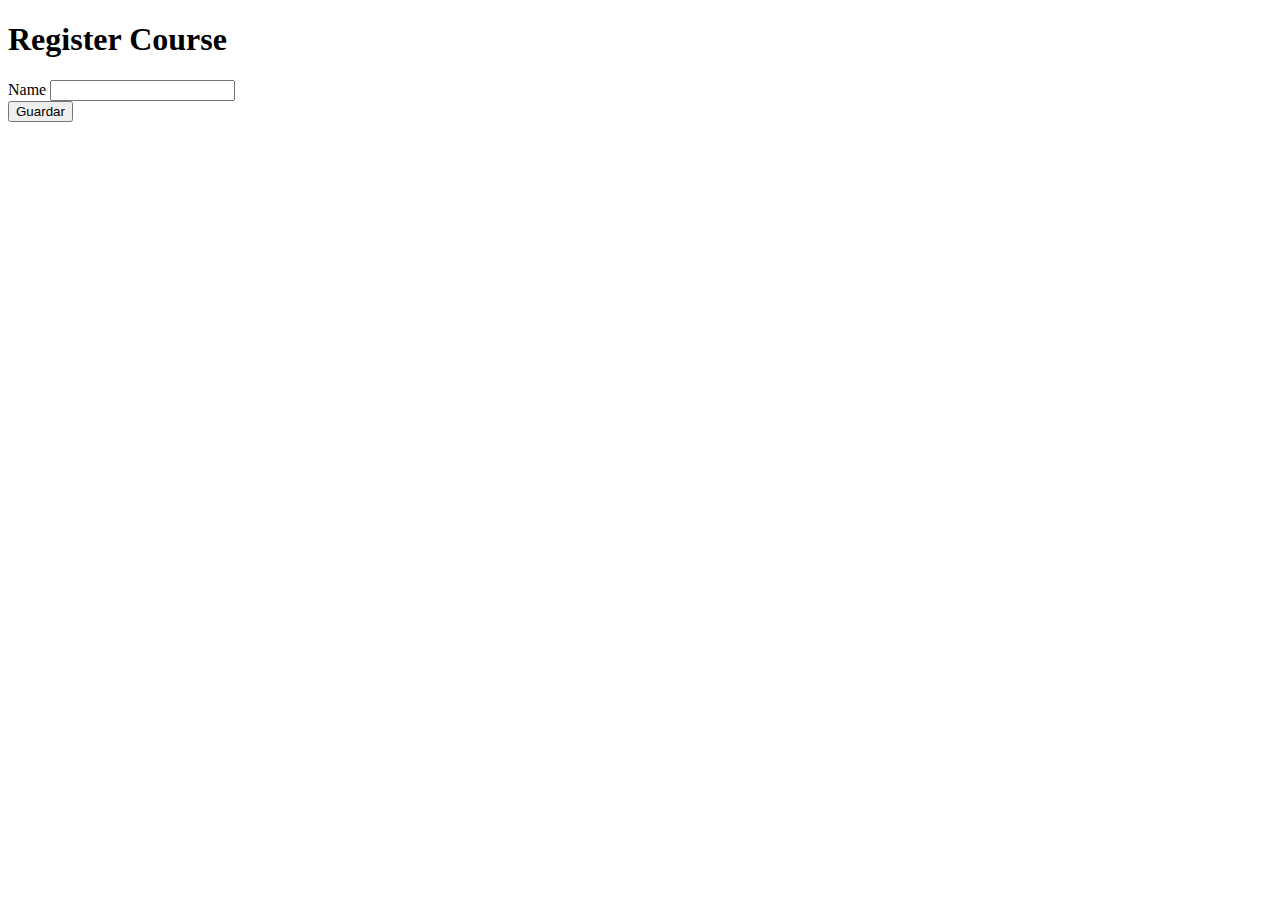
<file: target/registros-universitarios-simple-1.0-SNAPSHOT/WEB-INF/templates/registerCourse.html>
<!DOCTYPE html>
<html lang="en">

<head>
    <meta charset="UTF-8">
    <meta name="viewport" content="width=device-width, initial-scale=1.0">
    <link rel="stylesheet" th:href="@{/resources/css/bootstrap.min.css}" />
    <link rel="stylesheet" th:href="@{/resources/css/bootstrap.css}" />
    <link rel="stylesheet" th:href="@{/resources/css/main.css}" />
    <script th:src="@{/resources/js/bootstrap.bundle.min.js}"></script>
    <title>Register Course </title>
</head>

<body class="container">
    <div class="row title text-center">
        <h1>Register Course</h1>
    </div>
    <div class="container-fluid row">
        <form th:action="@{/saveCourse}" th:object="${course}" method="post" class="col-12">
            <div class="mb-3">
                <label for="name" class="form-label">Name</label>
                <input type="text" class="form-control" id="name" th:field="*{name}" />
              
            </div>
            <div  th:classappend="${#fields.hasErrors('name')} ? 'alert alert-danger' : 'bg-light'" >
                  <span  role="alert" th:if="${#fields.hasErrors('name')}" th:errors="*{name}"></span>
            </div>
            <input type="submit" class="form-control" placeholder="name" value="Guardar" />

        </form>
    </div>
</body>

</html>
</file>
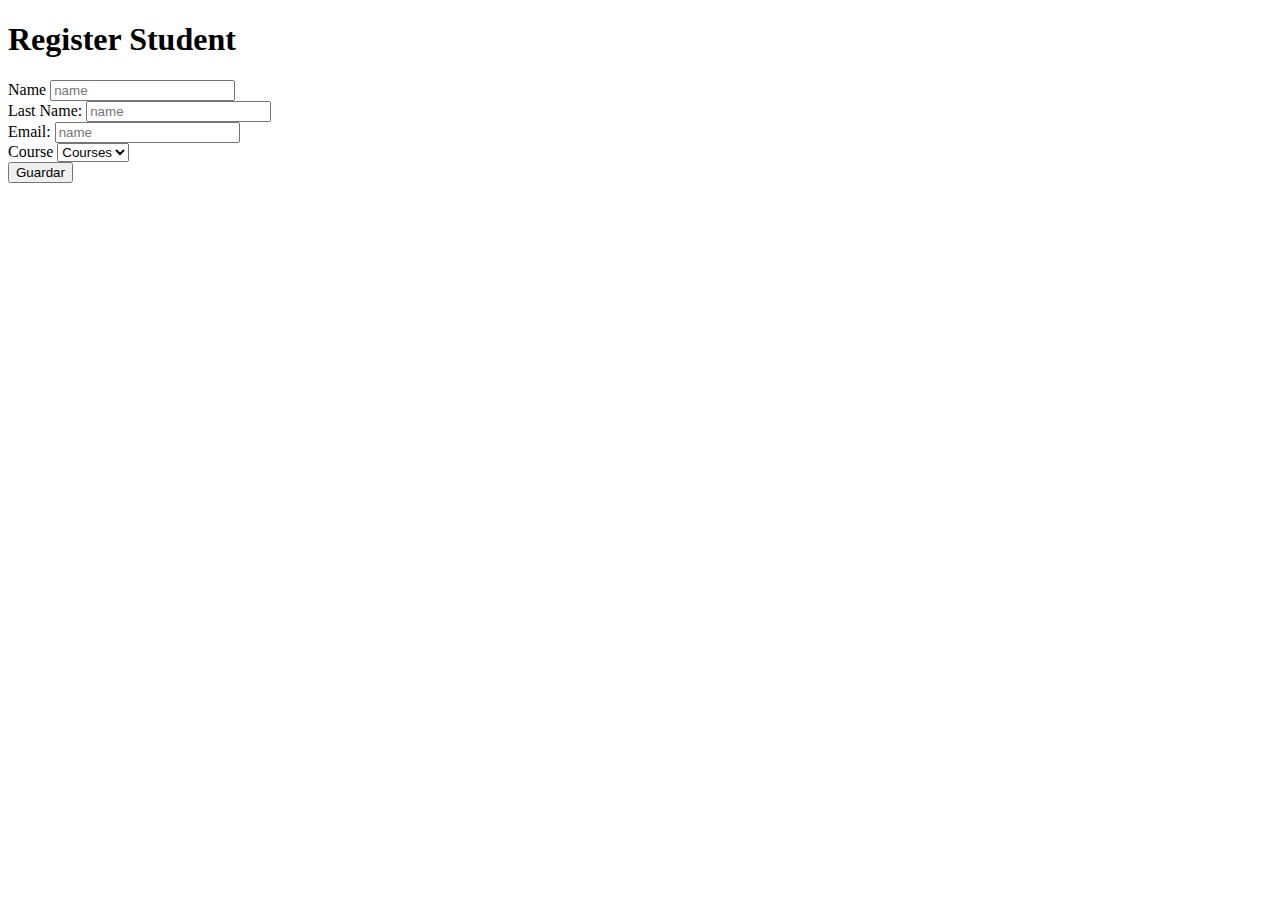
<file: target/registros-universitarios-simple-1.0-SNAPSHOT/WEB-INF/templates/registerStudent.html>
<!DOCTYPE html>
<html lang="en">

<head>
    <meta charset="UTF-8">
    <meta name="viewport" content="width=device-width, initial-scale=1.0">
    <link rel="stylesheet" th:href="@{/resources/css/bootstrap.min.css}" />
    <link rel="stylesheet" th:href="@{/resources/css/bootstrap.css}" />
    <link rel="stylesheet" th:href="@{/resources/css/main.css}" />
    <script th:src="@{/resources/js/bootstrap.bundle.min.js}"></script>
    <title>Register Student </title>
</head>

<body class="container">
    <div class="row title text-center">
        <h1>Register Student</h1>
    </div>
    <div class="container-fluid row">
        <form th:action="@{/saveStudent}" th:object="${student}" method="post" class="col-12">
            <div class="mb-3">
                <label for="name" class="form-label">Name</label>
                <input type="text" class="form-control" id="name" placeholder="name" th:field="*{name}" />
            </div>
            <div  th:classappend="${#fields.hasErrors('name')} ? 'alert alert-danger' : 'bg-light'">
                <span role="alert" th:if="${#fields.hasErrors('name')}" th:errors="*{name}"></span>
            </div>
            <div class="mb-3">
                <label for="lastName" class="form-label">Last Name:</label>
                <input type="text" class="form-control" id="lastName" placeholder="name" th:field="*{lastName}" />
            </div>
            <div  th:classappend="${#fields.hasErrors('lastName')} ? 'alert alert-danger' : 'bg-light'" >
                  <span  role="alert" th:if="${#fields.hasErrors('lastName')}" th:errors="*{lastName}"></span>
            </div>
            <div class="mb-3">
                <label for="email" class="form-label">Email:</label>
                <input type="text" class="form-control" id="email" placeholder="name" th:field="*{email}" />
            </div>
            <div  th:classappend="${#fields.hasErrors('email')} ? 'alert alert-danger' : 'bg-light'" >
                  <span  role="alert" th:if="${#fields.hasErrors('email')}" th:errors="*{email}"></span>
            </div>

            <!-- th:text="#{${'student.course.' + course}}" -->
            <div class="mb-3">
                <label for="course" class="form-label">Course</label>
                <select class="form-select" id="course" th:field="*{course.id}">
                    <option th:each="course : ${allCourses}" th:value="${course.id}" th:text="${course.name}">
                        Courses</option>
                </select>
            </div>
            <input type="submit" class="form-control" placeholder="name" value="Guardar" />
        </form>
    </div>
</body>

</html>
</file>
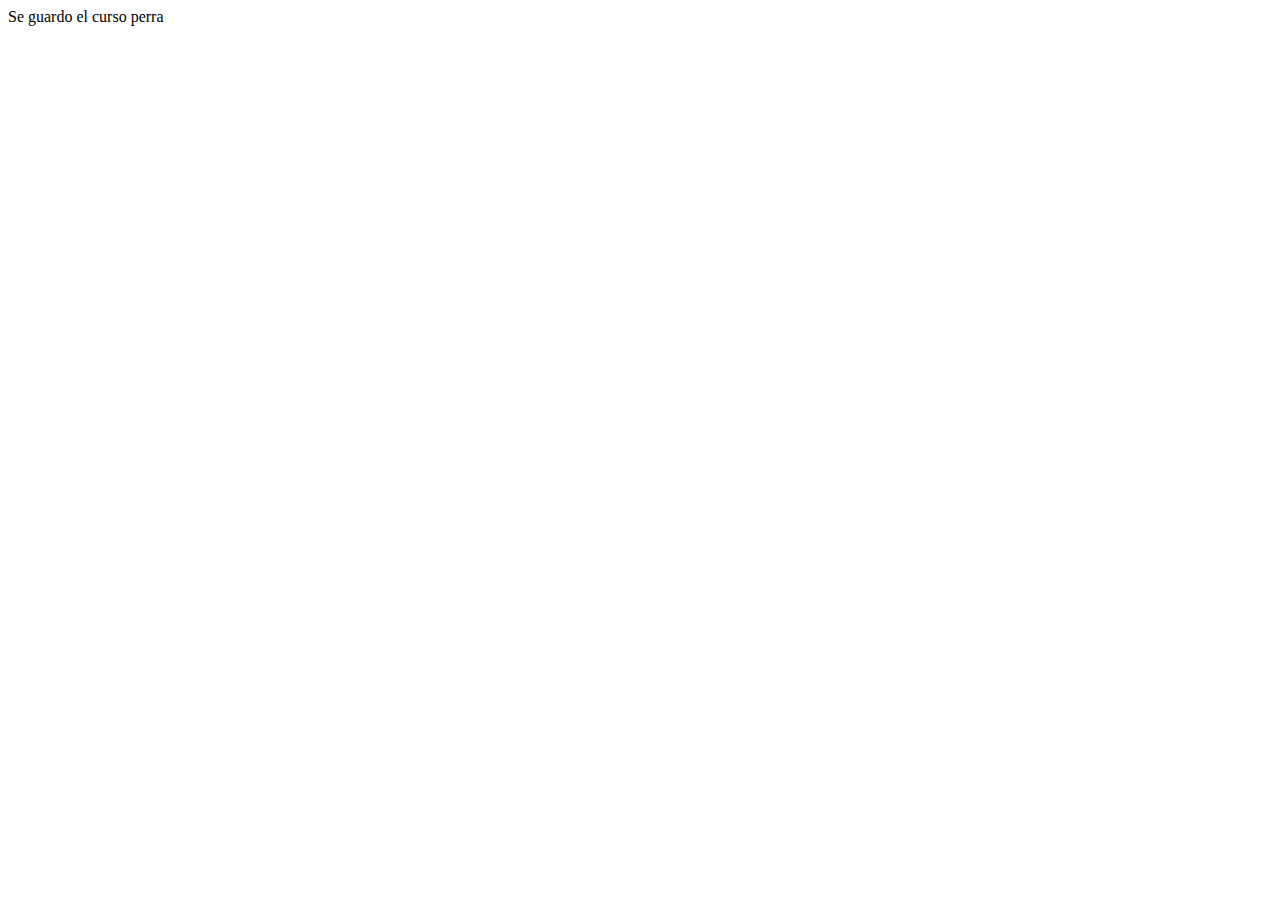
<file: target/registros-universitarios-simple-1.0-SNAPSHOT/WEB-INF/templates/saveCourse.html>
<!DOCTYPE html>
<html lang="en">
<head>
    <meta charset="UTF-8">
    <meta name="viewport" content="width=device-width, initial-scale=1.0">
    <title>Document</title>
</head>
<body>
    Se guardo el curso perra
</body>
</html>
</file>
